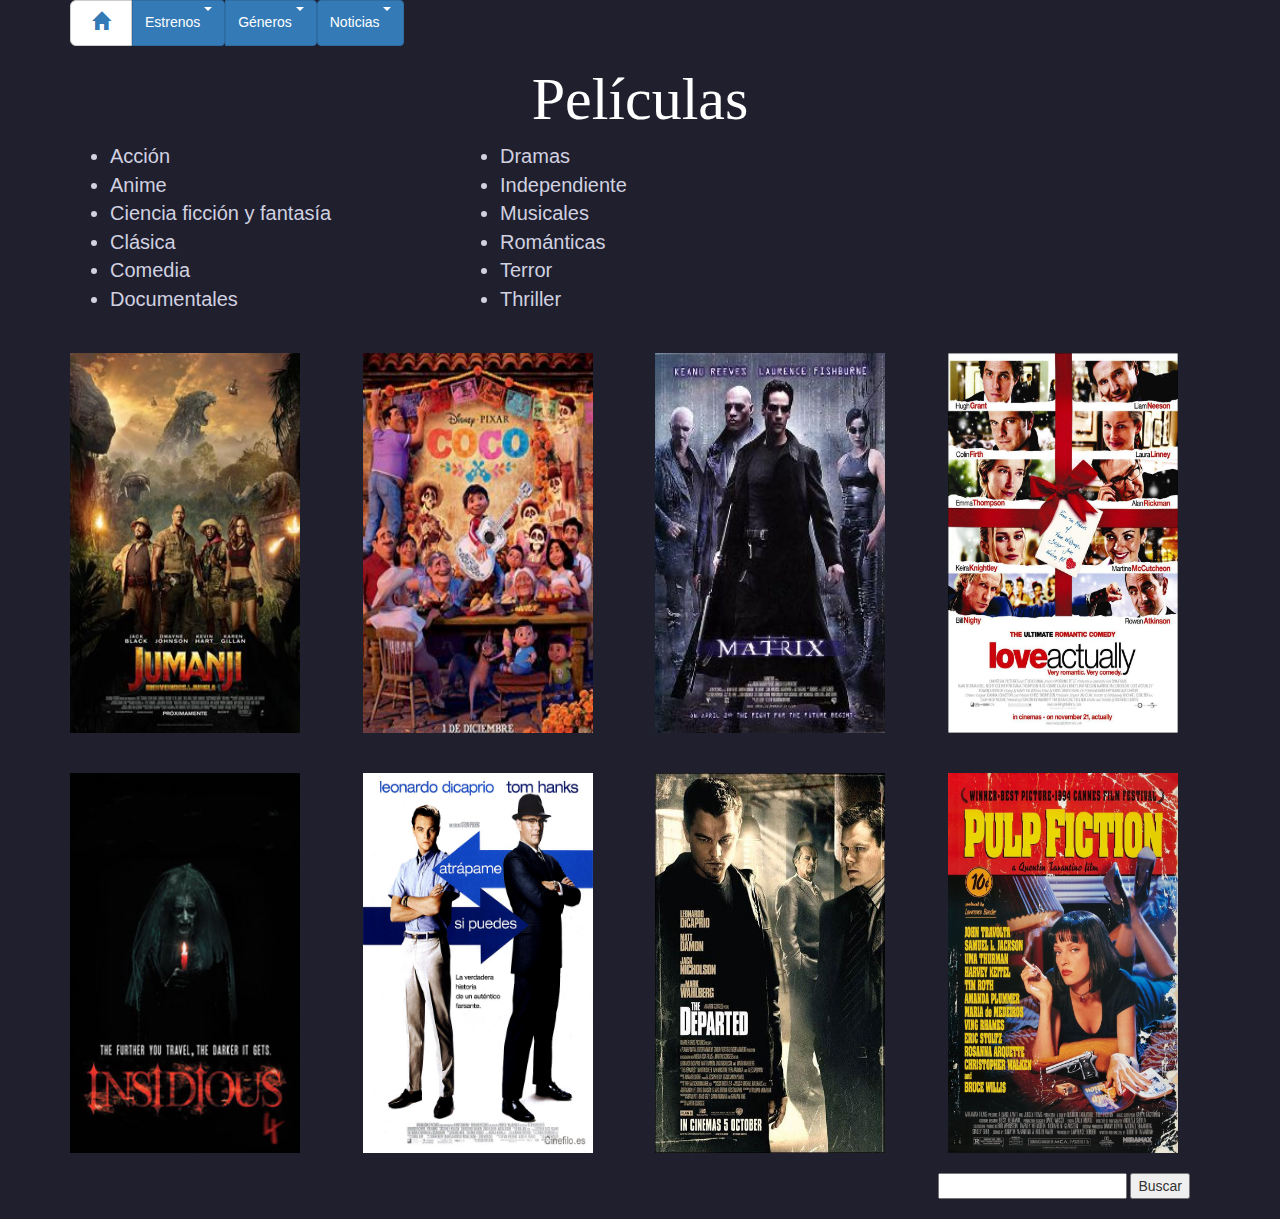
<file: peliculas.html>
<!DOCTYPE html>
<html>
<head>
  <title>MovieLover</title>
  <link rel="stylesheet" type="text/css" href="css/bootstrap.css">
  <link rel="stylesheet" type="text/css" href="css/stylespelis.css">
  <meta name="viewport" content="width=device-width, initial-scale=1.0">
  <script src="https://code.jquery.com/jquery-3.2.1.min.js"></script>
  <script src="js/bootstrap.min.js"></script>
</head>
<body>

  <div class="container">
    <div class="btn-group">
      <button type="button" class="btn btn-default btn-lg"><a href="index.html">
        <span class="glyphicon glyphicon-home" aria-hidden="true"></span>
      </button>

      <button type="button" class="btn btn-primary dropdown-toggle" data-toggle="dropdown" aria-haspopup="true" aria-expanded="false">
        Noticias <span class="caret"></span>
      </button>
      <ul class="dropdown-menu">
        <li><a href="#">Películas</a></li>
        <li><a href="#">Series</a></li>
        <li><a href="#">Más reciente</a></li>
      </ul>

      <button type="button" class="btn btn-primary dropdown-toggle" data-toggle="dropdown" aria-haspopup="true" aria-expanded="false">
        Estrenos <span class="caret"></span>
      </button>
      <ul class="dropdown-menu">
        <li><a href="#">Películas</a></li>
        <li><a href="#">Series</a></li>
        <li><a href="#">Más reciente</a></li>
      </ul>

      <button type="button" class="btn btn-primary dropdown-toggle" data-toggle="dropdown" aria-haspopup="true" aria-expanded="false">
        Géneros <span class="caret"></span>
      </button>
      <ul class="dropdown-menu">
        <li><a href="#">Acción</a></li>
        <li><a href="#">Anime</a></li>
        <li><a href="#">Ciencia ficción y fantasía</a></li>
        <li><a href="#">Clásica</a></li>
        <li><a href="#">Comedia</a></li>
        <li><a href="#">Documentales</a></li>
        <li><a href="#">Dramas</a></li>
        <li><a href="#">Independite</a></li>
        <li><a href="#">Musicales</a></li>
        <li><a href="#">Para toda la familia</a></li>
        <li><a href="#">Románticas</a></li>
        <li><a href="#">Terror</a></li>
        <li><a href="#">Thriller</a></li>
      </ul>

    </div>

    <h1> Películas </h1>

    <div class="row" id="generos">
      <div class="col-xs-4">
        <ul>
          <li>Acción</li>
          <li>Anime</li>
          <li>Ciencia ficción y fantasía</li>
          <li>Clásica</li>
          <li>Comedia</li>
          <li>Documentales</li>
        </ul>
      </div>
      <div class="col-xs-4">
        <ul>
          <li>Dramas</li>
          <li>Independiente</li>
          <li>Musicales</li>
          <li>Románticas</li>
          <li>Terror</li>
          <li>Thriller</li>
        </ul>

      </div>
    </div>
<div id="film">
<table>
          <div class="row">
            <div class="col-xs-4 col-md-3"><img src="images/jumanji1.jpg" alt="Jumanji" width="230" height="380"/></div>
            <div class="col-xs-4 col-md-3"><img src="images/coco2.jpg" alt="Coco"width="230" height="380"/></div>
            <div class="col-xs-4 col-md-3"><img src="images/matrix.jpg" alt="Matrix"width="230" height="380"/></div>
            <div class="col-xs-4 col-md-3"><img src="images/loveactually.jpg" alt="Love Actually"width="230" height="380"/></div>
      </div>
      <br></br>
      <div class="row">
            <div class="col-xs-4 col-md-3"><img src="images/insidious.jpg" alt="Insidious 4"width="230" height="380"/></div>
            <div class="col-xs-4 col-md-3"><img src="images/atrapamesipuedes.jpg" alt="Atrápame si puedes"width="230" height="380"/></div>
            <div class="col-xs-4 col-md-3"><img src="images/infiltrados.jpg" alt="Infiltrados"width="230" height="380"/></div>
            <div class="col-xs-4 col-md-3"><img src="images/pulpfiction.jpg" alt="Pulp fiction"width="230" height="380"/></div>
        </div>
      </div>
</table>

      </div>
      <div id=search>
        <form role="form">
          <input type="text" name="email">
          <button type="submit">Buscar</button>
        </form>
      </div>
</div>
    </body>
    </html>
</file>
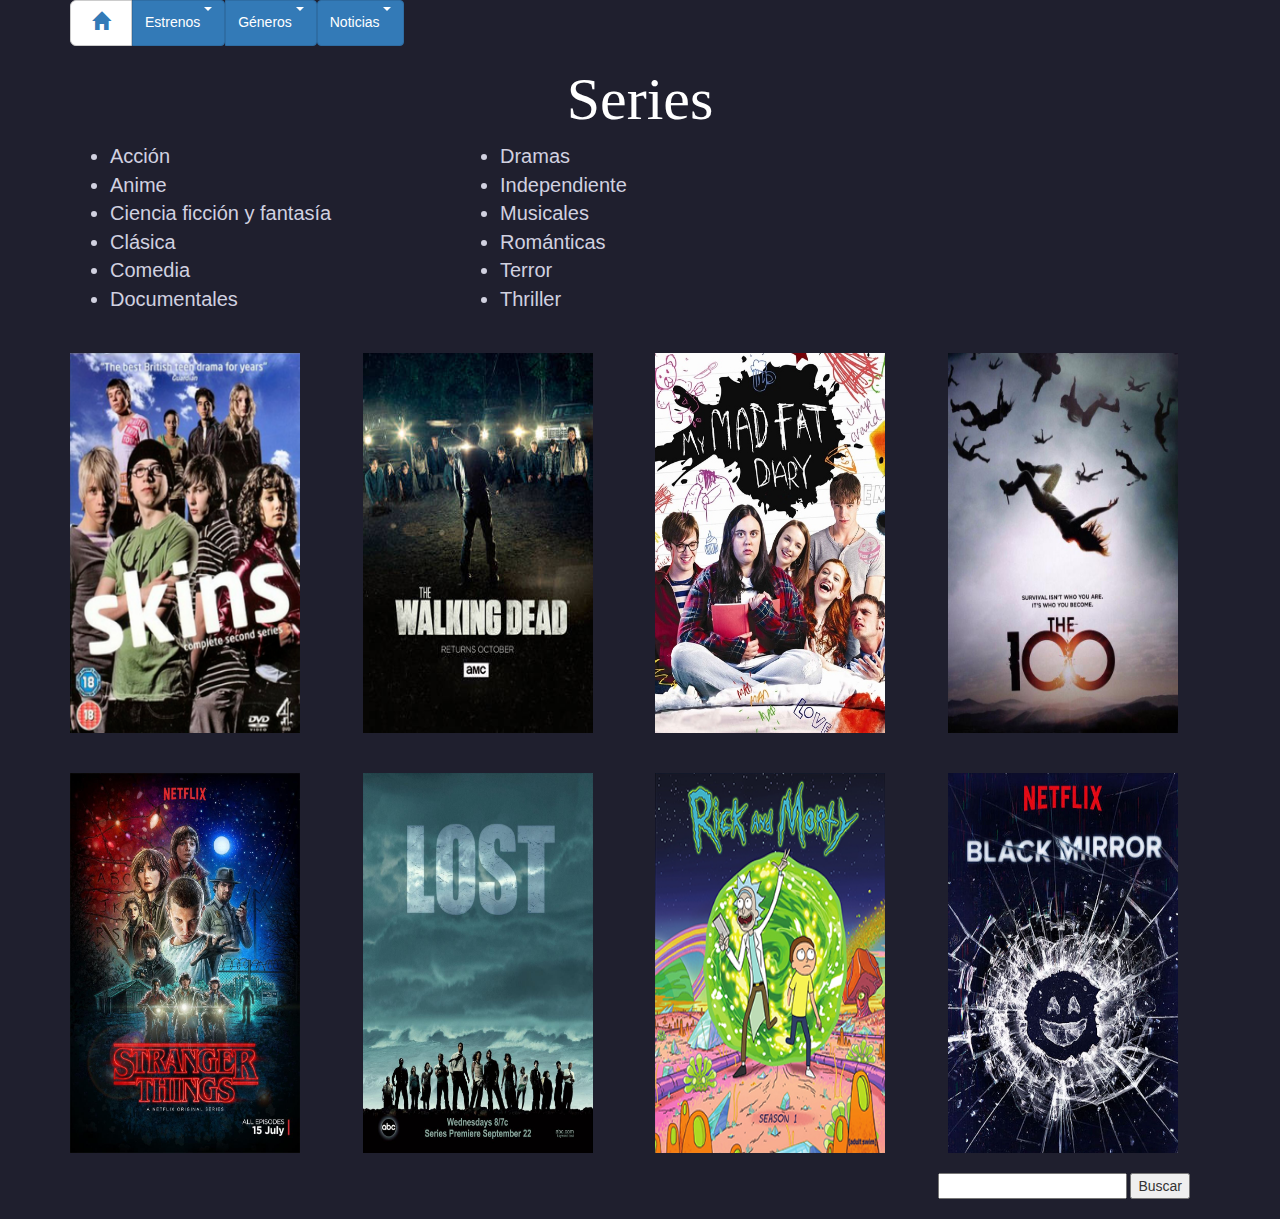
<file: series.html>
<!DOCTYPE html>
<html>
<head>
  <title>MovieLover</title>
  <link rel="stylesheet" type="text/css" href="css/bootstrap.css">
  <link rel="stylesheet" type="text/css" href="css/stylespelis.css">
  <meta name="viewport" content="width=device-width, initial-scale=1.0">
  <script src="https://code.jquery.com/jquery-3.2.1.min.js"></script>
  <script src="js/bootstrap.min.js"></script>
</head>
<body>

  <div class="container">
    <div class="btn-group">
      <button type="button" class="btn btn-default btn-lg"><a href="index.html">
        <span class="glyphicon glyphicon-home" aria-hidden="true"></span>
      </button>

      <button type="button" class="btn btn-primary dropdown-toggle" data-toggle="dropdown" aria-haspopup="true" aria-expanded="false">
        Noticias <span class="caret"></span>
      </button>
      <ul class="dropdown-menu">
        <li><a href="#">Películas</a></li>
        <li><a href="#">Series</a></li>
        <li><a href="#">Más reciente</a></li>
      </ul>

      <button type="button" class="btn btn-primary dropdown-toggle" data-toggle="dropdown" aria-haspopup="true" aria-expanded="false">
        Estrenos <span class="caret"></span>
      </button>
      <ul class="dropdown-menu">
        <li><a href="#">Películas</a></li>
        <li><a href="#">Series</a></li>
        <li><a href="#">Más reciente</a></li>
      </ul>

      <button type="button" class="btn btn-primary dropdown-toggle" data-toggle="dropdown" aria-haspopup="true" aria-expanded="false">
        Géneros <span class="caret"></span>
      </button>
      <ul class="dropdown-menu">
        <li><a href="#">Acción</a></li>
        <li><a href="#">Anime</a></li>
        <li><a href="#">Ciencia ficción y fantasía</a></li>
        <li><a href="#">Clásica</a></li>
        <li><a href="#">Comedia</a></li>
        <li><a href="#">Documentales</a></li>
        <li><a href="#">Dramas</a></li>
        <li><a href="#">Independite</a></li>
        <li><a href="#">Musicales</a></li>
        <li><a href="#">Para toda la familia</a></li>
        <li><a href="#">Románticas</a></li>
        <li><a href="#">Terror</a></li>
        <li><a href="#">Thriller</a></li>
      </ul>

    </div>

    <h1> Series </h1>

    <div class="row" id="generos">
      <div class="col-xs-4">
        <ul>
          <li>Acción</li>
          <li>Anime</li>
          <li>Ciencia ficción y fantasía</li>
          <li>Clásica</li>
          <li>Comedia</li>
          <li>Documentales</li>
        </ul>
      </div>
      <div class="col-xs-4">
        <ul>
          <li>Dramas</li>
          <li>Independiente</li>
          <li>Musicales</li>
          <li>Románticas</li>
          <li>Terror</li>
          <li>Thriller</li>
        </ul>

      </div>
    </div>
<div id="film">
<table>
          <div class="row">
            <div class="col-xs-4 col-md-3"><img src="images/skins.jpg" alt="Skins" width="230" height="380"/></div>
            <div class="col-xs-4 col-md-3"><img src="images/twd.jpg" alt="The Walking Dead"width="230" height="380"/></div>
            <div class="col-xs-4 col-md-3"><img src="images/mmfd.jpg" alt="My mad fat diary"width="230" height="380"/></div>
            <div class="col-xs-4 col-md-3"><img src="images/the100.jpg" alt="Los 100"width="230" height="380"/></div>
      </div>
      <br></br>
      <div class="row">
            <div class="col-xs-4 col-md-3"><img src="images/strangerthings.jpg" alt="Stranger Things"width="230" height="380"/></div>
            <div class="col-xs-4 col-md-3"><img src="images/lost.jpg" alt="Lost"width="230" height="380"/></div>
            <div class="col-xs-4 col-md-3"><img src="images/rickymorty.jpg" alt="Rick y Morty"width="230" height="380"/></div>
            <div class="col-xs-4 col-md-3"><img src="images/blackmirror1.jpg" alt="Black mirror"width="230" height="380"/></div>
        </div>
      </div>
</table>

      </div>
      <div id=search>
        <form role="form">
          <input type="text" name="email">
          <button type="submit">Buscar</button>
        </form>
      </div>
</div>
    </body>
    </html>
</file>
<file: css/stylespelis.css>
body{
  background-color:#1f1f2e;
}
.glyphicon {
  padding: 0px 5px;
}
.caret {
  padding: 14px 0px
}
h1{
  font-size: 60px;
  color: white;
  text-align:center;
  font-family:Lucida Grande;
  padding-botton:20px
}
ul{
  color: #d1d1e0;
  font-size: 20px;
}
div#search {
  padding: 20px;
  text-align:right
}
.row {
  font-size: 30px 19px;
}
#generos{
  padding-bottom: 30px;
}
</file>
